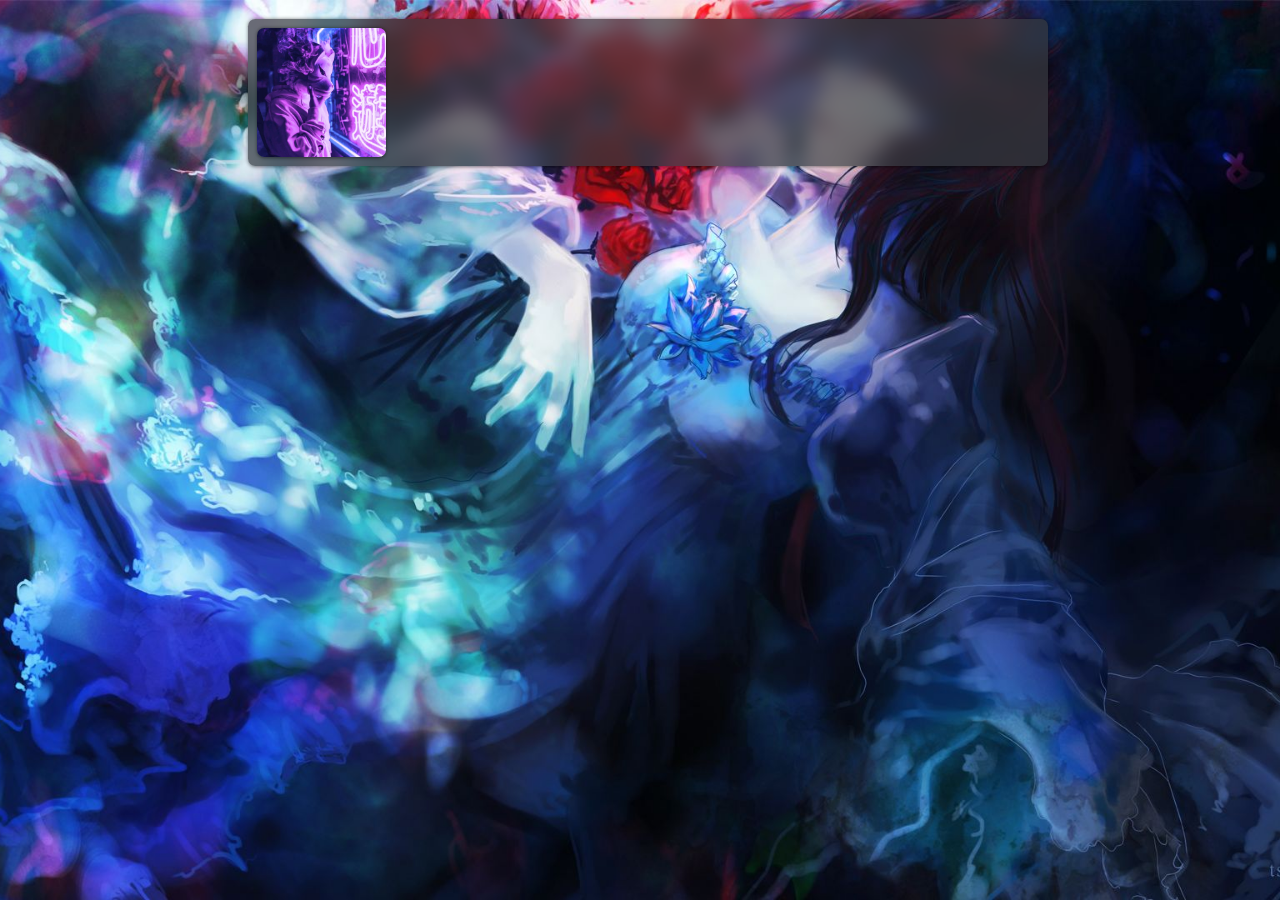
<file: main.html>
<!DOCTYPE html>
<html>
<head>
  <title>SolarZarory</title>
  <link rel="stylesheet" href="main.css">
</head>
<!--------------------------------------------->
<body>
  <div class="card main-div">
    <div class="row">
      <div class="avatar">
        
      </div>
    </div>
  </div>
</body>
</html>
</file>
<file: main.css>
body {
  background: #144fb9 url('/BlueHost_com.jpg') no-repeat center fixed;
  background-size: cover;
  font-family: 'San Francisco', 'Helvetica Neue', Helvetica, Arial, sans-serif;
  font-size: 1em;
}

.card {
  background: rgba(53, 57, 63, 0.70);
  backdrop-filter: blur(10px);
  -webkit-backdrop-filter: blur(10px);
  border-radius: 0.075in;
  box-shadow: 0 0.2mm 1.0mm rgba(0, 0, 0, 0.5);
  padding: 0.1in;
  margin: 0.2in;
}

@media screen and (orientation:portrait) {
  .main-div {
      width: 94%;
      margin-left: 1%;
      margin-top: 0.2in;
      padding: 0.5em;
  }
}

@media screen and (orientation:landscape) {
  .main-div {
      width: 62%;
      margin-left: 19%;
      margin-top: 0.2in;
      padding: 0.5em;
  }
}

.avatar {
  background: rgba(239, 137, 233, 0.35) url('/400x400cc.png');
  background-size: cover;
  box-shadow: 0 0.2mm 1.0mm rgba(0, 0, 0, 0.5);
  margin: 0.2mm;
  padding: 0.2mm;
  width: 128px;
  height: 128px;
  min-width: 128px;
  min-height: 128px;
  align-self: left;
  border-radius: 0.075in;
}

.rows {
  display: flex;
  flex-flow: row;
  flex-wrap: wrap;
}
</file>
